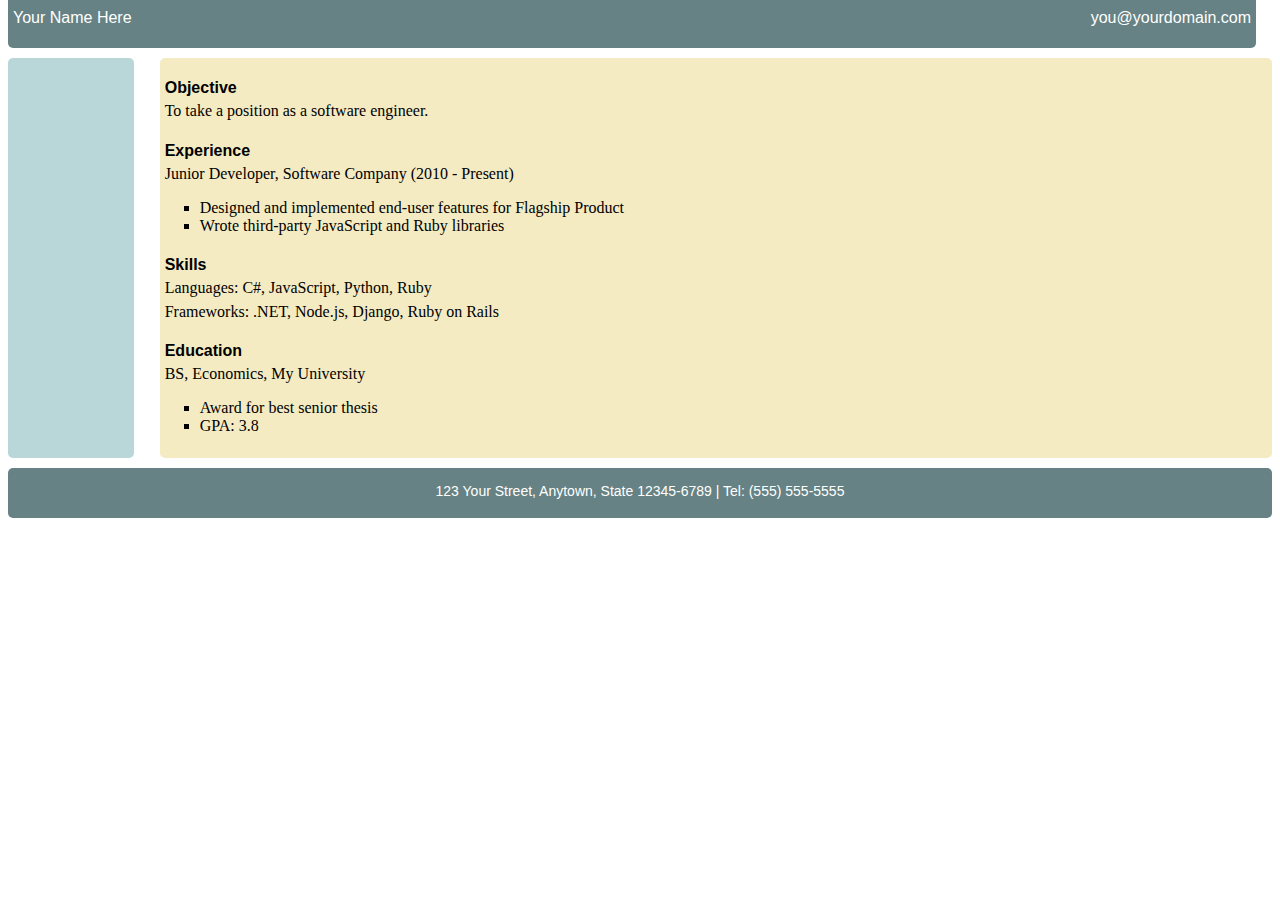
<file: lesson 10 - CV/index.html>
<!DOCTYPE html>
<html>
	<head>
		<link type="text/css" rel="stylesheet" href="stylesheet.css"/>
		<title></title>
	</head>
	<body>
		<div id="header">
			<p id="name">Your Name Here</p>
			<a href="mailto:you@yourdomain.com"><p id="email">you@yourdomain.com</p></a>
		</div>
		<div class="left"></div>
		<div class="right">
			<h4>Objective</h4>
			<p>To take a position as a software engineer.</p>
			<h4>Experience</h4>
			<p>Junior Developer, Software Company (2010 - Present)</p>
			<ul>
				<li>Designed and implemented end-user features for Flagship Product</li>
				<li>Wrote third-party JavaScript and Ruby libraries</li>
			</ul>
			<h4>Skills</h4>
			<p>Languages: C#, JavaScript, Python, Ruby</p>
			<p>Frameworks: .NET, Node.js, Django, Ruby on Rails</p>
			<h4>Education</h4>
			<p>BS, Economics, My University</p>
			<ul>
				<li>Award for best senior thesis</li>
				<li>GPA: 3.8</li>
			</ul>
		</div>
		<div id="footer">
			<p>123 Your Street, Anytown, State 12345-6789 | Tel: (555) 555-5555</p>
		</div>
	</body>
</html>
</file>
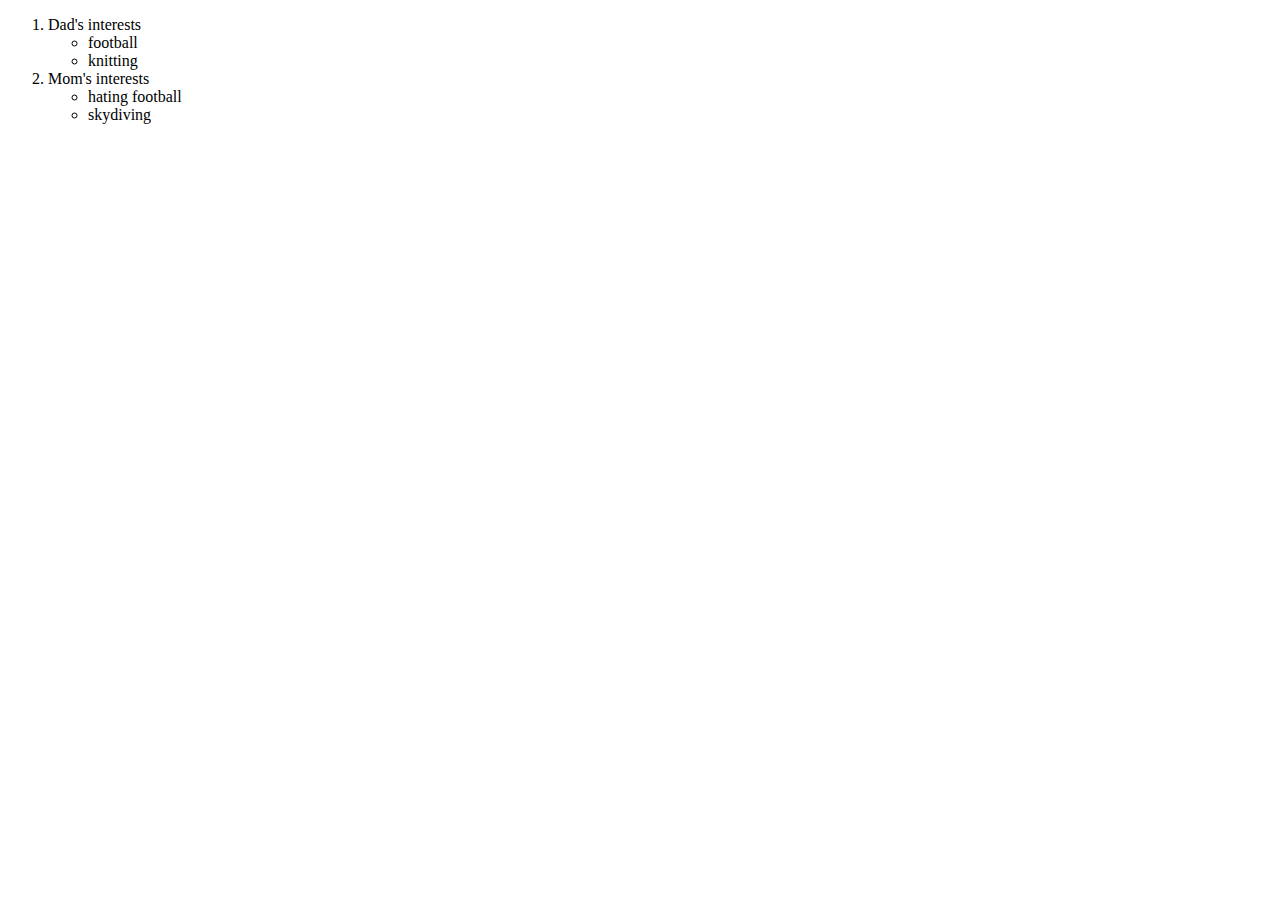
<file: lesson 2 - lists and comments/index.html>
<!DOCTYPE html>
<html>
	<head>
		<title>Nested lists</title>
	</head>
	<body>
		<ol>
			<li>Dad's interests
				<!-- A list inside a list -->
				<ul>
					<li>football</li>
					<li>knitting</li>
				</ul>
			</li>
			<li>Mom's interests
				<ul>
					<li>hating football</li>
					<li>skydiving</li>
				</ul>
			</li>
		</ol>
		
	</body>
</html>
</file>
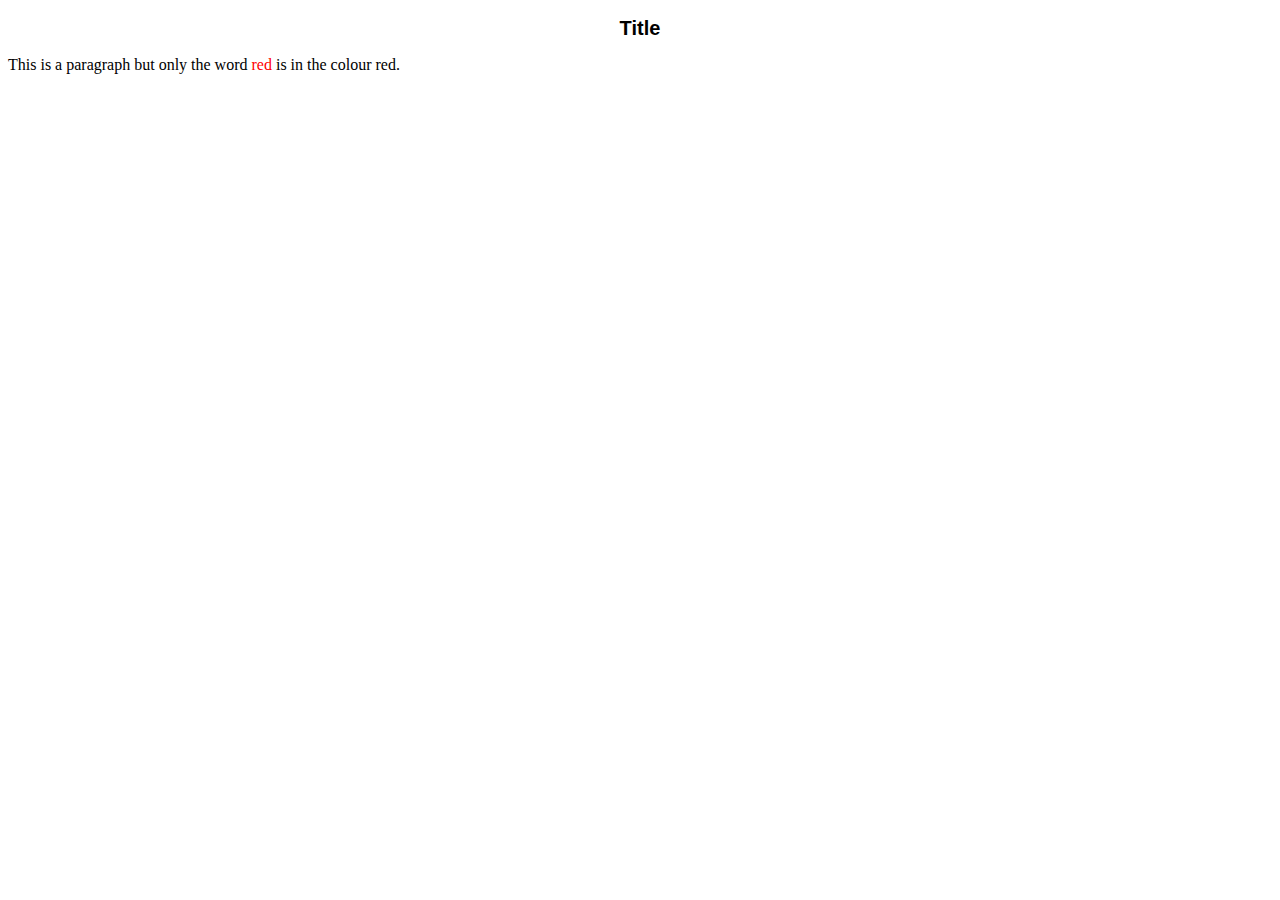
<file: lesson 3 - styles/index.html>
<!DOCTYPE html>
<html>
	<head>
		<title>Styles</title>
	</head>
	<body>
		<h2 style="colour: red; font-size:20px; font-family: Arial; text-align: center"> Title </h2>
		
		<p>
			This is a paragraph but only the word <span style="color:red">red</span> is in the colour red.
		</p>
	</body>
</html>
</file>
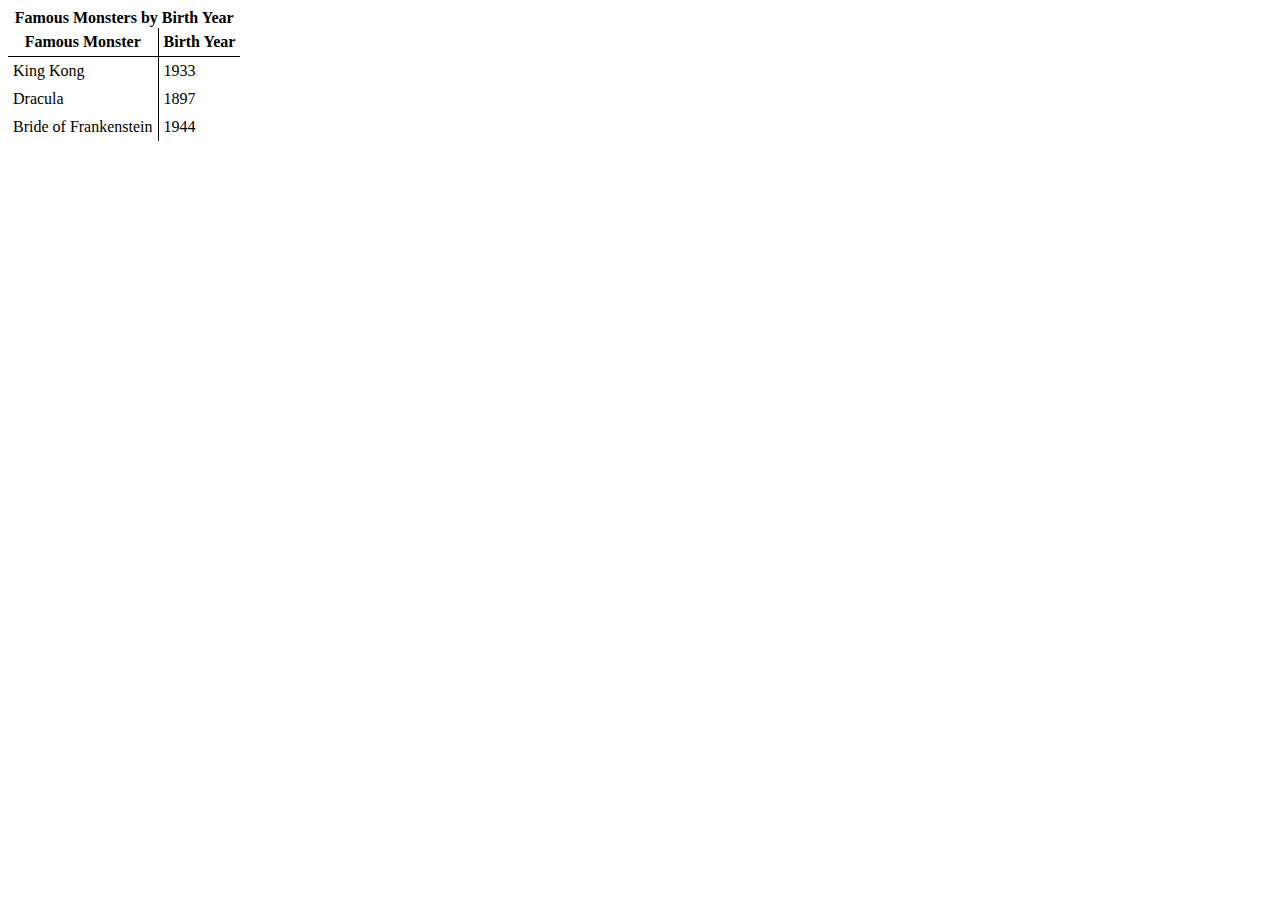
<file: lesson 4 - tables/index.html>
<html>
    <head>
        <title>Table Time</title>
    </head>
    
    <body>
        
        <table style="border-collapse:collapse;">
            <thead>
                <tr>
                    <th colspan="2">Famous Monsters by Birth Year</th>
                </tr>
                <tr style="border-bottom:1px solid black;">
                    <th style="padding:5px;">Famous Monster</th>
                    <th style="padding:5px;border-left:1px solid black;">Birth Year</th>
                </tr>
            </thead>
            <tbody>
                <tr>
                    <td style="padding:5px;">King Kong</td>
                    <td style="padding:5px;border-left:1px solid black;">1933</td>     
                </tr>
                
                <tr>
                    <td style="padding:5px;">Dracula</td>
                    <td style="padding:5px;border-left:1px solid black;">1897</td>
                </tr>
                
                <tr>
                    <td style="padding:5px;">Bride of Frankenstein</td>
                    <td style="padding:5px;border-left:1px solid black;">1944</td>
                </tr>
            </tbody>
        </table>
        
    </body>

</html>
</file>
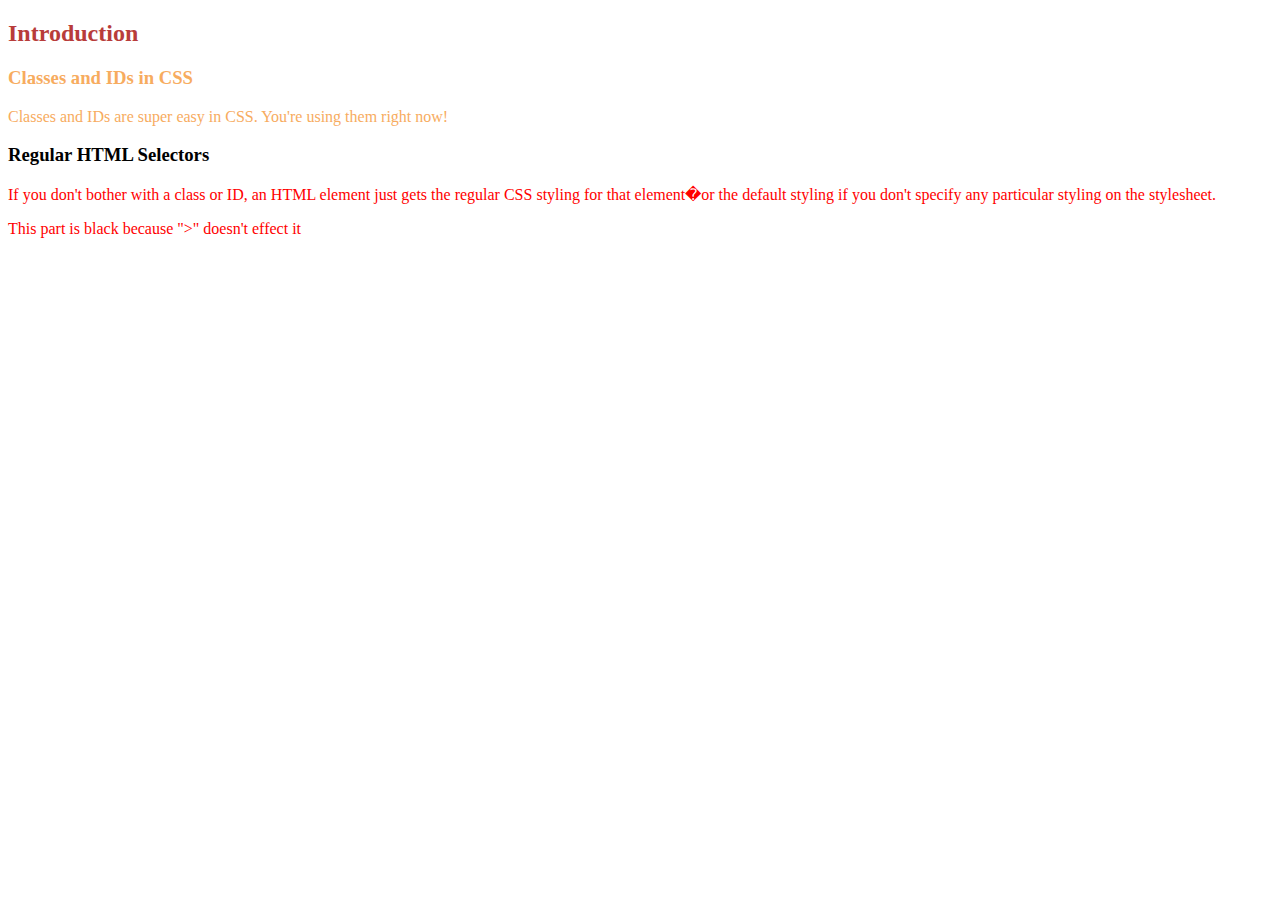
<file: lesson 7 - cascading, classes and IDs/index.html>
<!DOCTYPE html>
<html>
	<head>
		<link type="text/css" rel="stylesheet" href="stylesheet.css"/>
		<title>Result</title>
	</head>
	<body>
		<h2 id="intro">Introduction</h2>
		<h3 class="standout">Classes and IDs in CSS</h3>
		<p class="standout">Classes and IDs are super easy in CSS. You're using them right now!</p>
		<h3>Regular HTML Selectors</h3>
		<div>
			<p>If you don't bother with a class or ID, an HTML element just gets
		   the regular CSS styling for that element�or the default styling if you
		   don't specify any particular styling on the stylesheet.
			</p>
			<div>
				<p> This part is black because ">" doesn't effect it </p>
			</div>
	</body>
</html>
</file>
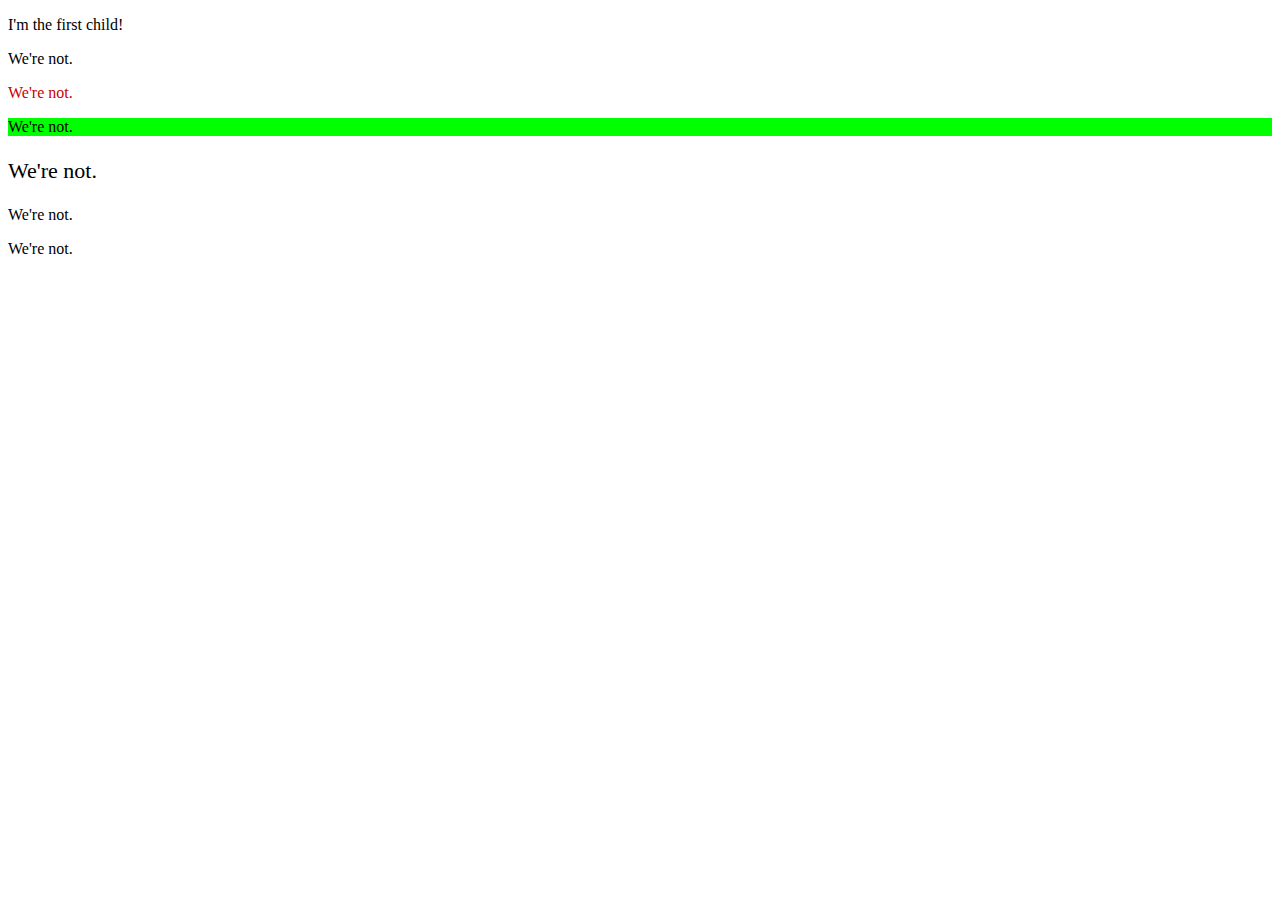
<file: lesson 8 - pseudo-class selectors/index.html>
<!DOCTYPE html>
<html>
	<head>
		<link type="text/css" rel="stylesheet" href="stylesheet.css"/>
		<title></title>
	</head>
	<body>
		<div>
			<p>I'm the first child!</p>
			<p>We're not.</p>
			<p>We're not.</p>
			<p>We're not.</p>
			<p>We're not.</p>
			<p>We're not.</p>
			<p>We're not.</p>			
		</div>
	</body>
</html>
</file>
<file: lesson 10 - CV/stylesheet.css>
div {
	border-radius: 5px;
}

#header {
	z-index: 1;
	position: fixed;
	width: 97.5%;
	margin-top: -20px;
	height: 60px;
	background-color: #668284;
	margin-bottom: 10px;
}

#name {
	float:left;
	margin-left: 5px;
	padding-top: 5px;
	font-size: 16px;
	font-family: Verdana, sans-serif;
	color: #ffffff;
}

#email{
	float:right;
	margin-right: 5px;
	padding-top: 5px;
	font-size: 16px;
	font-family: Verdana, sans-serif;
	color: #ffffff;
}

h4 {
	margin-left: 5px;
	margin-bottom: 15px;
	font-family: Verdana, sans-serif;
}

.right p {
	margin-left: 5px;
	margin-right: 5px;
	margin-top: -10px;
	font-family: Garamond, serif;
	color: #000000;
}

li {
	list-style-type: square;
}

a:hover {
	font-weight: bold;
}

.left {
	position: relative;
	float: left;
	margin-top: 50px;
	width: 10%;
	height: 400px;
	background-color: #B9D7D9;
	margin-bottom: 10px;
}

.right {
	position: relative;
	float: right;
	margin-top: 50px;
	width: 88%;
	height: 400px;
	background-color: #F4EBC3;
	margin-bottom: 10px;
}

#footer {
	position: relative;
	height: 50px;
	background-color: #668284;
	clear: both;
	font-family: Verdana, sans-serif;
	font-size: 14px;
	text-align: center;
	color: #ffffff;
}

#footer p {
	position: relative;
	padding-top: 15px;
}
</file>
<file: lesson 7 - cascading, classes and IDs/stylesheet.css>
/*Add your CSS below!*/

#intro {
    color: #B83C3A;
}

.standout {
    color: #F7AC5F;
    font-family: Verdana;
}

div > p {
	color: red;
	}
</file>
<file: lesson 8 - pseudo-class selectors/stylesheet.css>
/*Add your CSS below!*/

p:first-child {
    font-family:cursive;
}

p:nth-child(2) {
    font-family: Tahoma;
}

p:nth-child(3) {
    color: #CC0000;
}

p:nth-child(4) {
    background-color: #00FF00;
}

p:nth-child(5) {
    font-size: 22px;
</file>
